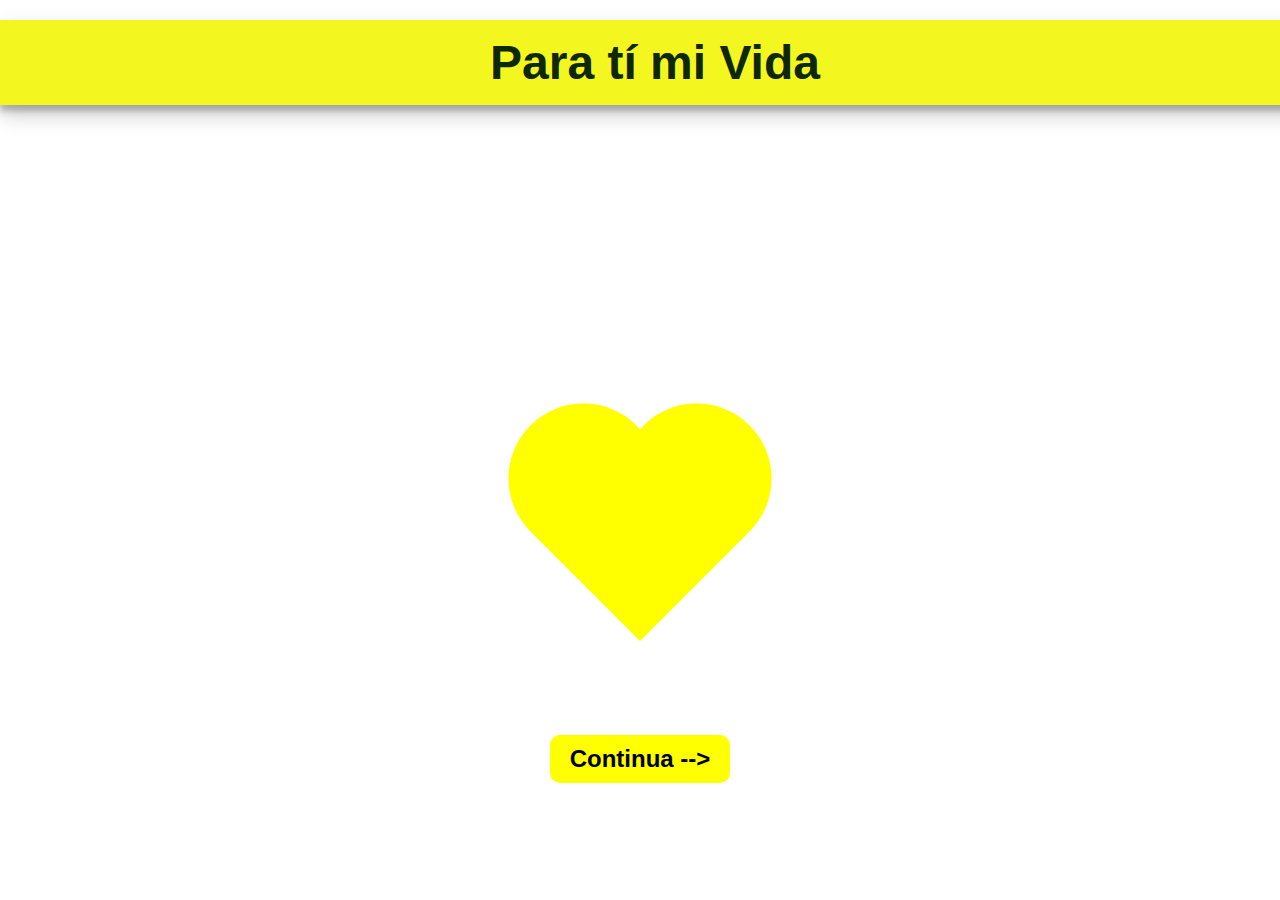
<file: flores/index.html>
<!DOCTYPE html>
<html lang="en">
<head>
    <meta charset="UTF-8">
    <meta name="viewport" content="width=device-width, initial-scale=1.0">
    <title>Para tí <3</title>
    <link rel="stylesheet" href="index.css">
</head>
<body>
    <div class="back">
        <div class="bday">Para tí mi Vida<br> </div>
        <div class="heart"></div>
        <footer>
            <div class="boton">
                <button><a href='yellow.html'><span>Continua --></span></a></button>
            </div>
        </footer>
    </div>
</body>
</html>
</file>
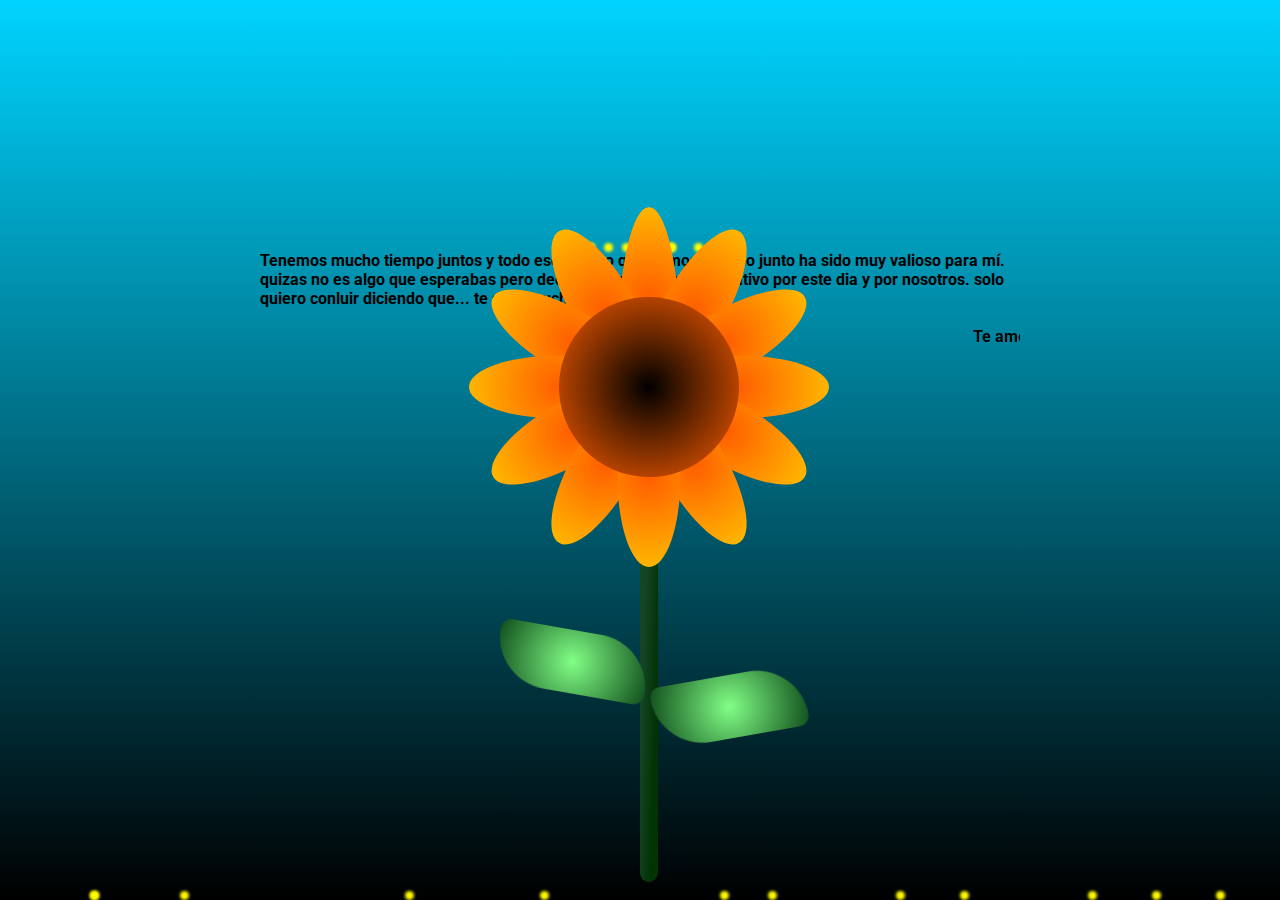
<file: flores/yellow.html>
<!DOCTYPE html>
<html lang="en">
<head>
    <meta charset="UTF-8">
    <meta name="viewport" content="width=device-width, initial-scale=1.0">
    <title>Para Camilita <3 </title>
    <link rel="stylesheet" href="yellow.css">
</head>
<body>
    <audio autoplay>
        <source src="audio/Yiruma River Flows in You.mp3" type="audio/mp3" >

    </audio>
    <div class="container">
        <div class="carta">
            <p>
                Tenemos mucho tiempo juntos y todo ese tiempo que hemos pasado junto ha sido muy valioso para mí.
                quizas no es algo que esperabas pero decidí hacer algo representativo por este dia y por nosotros.
                solo quiero conluir diciendo que... te amo mucho mi vida <3</p>
            </br>
            <marquee>
                Te amo mucho Camila <3
            </marquee>
        </div>
    </div>

    <div class="sunflower">
        <div class="flower_wrapper">
            <div class="flower_stem"></div>
            <div class="flower_center"></div>
            <div class="flower_petal flower_petal-1"></div>
            <div class="flower_petal flower_petal-2"></div>
            <div class="flower_petal flower_petal-3"></div>
            <div class="flower_petal flower_petal-4"></div>
            <div class="flower_petal flower_petal-5"></div>
            <div class="flower_petal flower_petal-6"></div>
            <div class="flower_petal flower_petal-7"></div>
            <div class="flower_petal flower_petal-8"></div>
            <div class="flower_petal flower_petal-9"></div>
            <div class="flower_petal flower_petal-10"></div>
            <div class="flower_petal flower_petal-11"></div>
            <div class="flower_petal flower_petal-12"></div>

            <div class="flower_leaf flower_leaf-1"></div>
            <div class="flower_leaf flower_leaf-2"></div>

            <div class="flower_light flower_light-1"></div>
            <div class="flower_light flower_light-2"></div>
            <div class="flower_light flower_light-3"></div>
            <div class="flower_light flower_light-4"></div>
            <div class="flower_light flower_light-5"></div>
            <div class="flower_light flower_light-6"></div>
            <div class="flower_light flower_light-7"></div>
            <div class="flower_light flower_light-8"></div>
        </div>
    </div>

    <div class="light light-1"></div>
    <div class="light light-2"></div>
    <div class="light light-3"></div>
    <div class="light light-4"></div>
    <div class="light light-5"></div>
    <div class="light light-6"></div>
    <div class="light light-7"></div>
    <div class="light light-8"></div>
    <div class="light light-9"></div>
    <div class="light light-10"></div>
    <div class="light light-11"></div>
    <div class="light light-12"></div>

</body>
</html>
</file>
<file: flores/index.css>
@import url('https://fonts.googleapis.com/css2?family=Roboto:ital,wght@0,100;0,300;0,400;0,500;0,700;0,900;1,100;1,300;1,400;1,700;1,900&display=swap');

body{
    font-family: 'roboto';
}

.back {
    position: fixed;
    padding: 0;
    margin: 0;
    top: 0;
    left: 0;
    width: 100%;
    height: 100%;
    background: white;
    animation-name: backdiv;
    animation-duration: 3500ms;
    animation-iteration-count: infinite;
}

.heart {
    position: absolute;
    margin: auto;
    top: 170px;
    right: 0;
    bottom: 0;
    left: 0;
    background-color: yellow;
    height: 150px;
    width: 150px;
    transform: rotate(-45deg);
    animation-name: beat;
    animation-duration: 3500ms;
    animation-iteration-count: infinite;
}

.heart:after {
    background-color: yellow;
    content: "";
    border-radius: 50%;
    position: absolute;
    width: 150px;
    height: 150px;
    top: 0;
    left: 80px;
}

.heart:before {
    background-color: yellow;
    content: "";
    border-radius: 50%;
    position: absolute;
    width: 150px;
    height: 150px;
    top: -80px;
    left: 0;
}

@keyframes backdiv {
    50% {
        background: #fdf144fd;
    }
}

@keyframes beat {
    0% {
        transform: scale(1) rotate(-45deg);
    }

    50% {
        transform: scale(0.6) rotate(-45deg);
    }
}

.bday {
    text-align: center;
    box-shadow: 0 10px 20px rgba(0, 0, 0, 0.19), 0 6px 6px rgba(0, 0, 0, 0.23);
    width: 100%;
    font-size: 48px;
    font-family: 'Nunito', sans-serif;
    font-weight: 600;
    color: #0e2804;
    margin: 20px auto;
    padding: 15px;
    background-color: #f3f71f;
}

button {
    background-color: yellow !important;
    display: block; 
    margin: 20px auto; 
    padding: 10px 20px; 
    color: white;
    border: none;
    margin-top: 70vh;
    font-weight: 700;
    font-size: 1.5rem;
    border-radius: 10px;
}

a{
    direction: none;
    color: black;
    font-weight: 20px;
    text-decoration: none;
}
</file>
<file: flores/yellow.css>
@import url('https://fonts.googleapis.com/css2?family=Roboto:ital,wght@0,100;0,300;0,400;0,500;0,700;0,900;1,100;1,300;1,400;1,700;1,900&display=swap');


* {
    padding: 0;
    margin: 0;
    font-family: 'roboto';
    box-sizing: border-box;
}

:root {
    --color-bg: linear-gradient(to top, #000, #00d4ff); 
    --line-color: linear-gradient(to left top, #013303 20%, #144425, #104e1c);
    --flower-center: radial-gradient(circle, #000, #ff5e00);
    --leaf-color: radial-gradient(circle, #82ff86, #104e1c);
    --petal-color: radial-gradient(circle, #ff5e00, #ffbb00);
}

body {
    background-image: var(--color-bg);
    min-height: 100vh;
    display: flex;
    align-items: flex-end;
    justify-content: center;
    overflow: hidden;
}

.container{
    display: flex;
    flex-direction: column;
    justify-content: center;
    max-width: 800px;
}

.carta {
    max-width: 100%; /* Cambiar el ancho máximo para que ocupe todo el ancho */
    max-height: none; /* Eliminar la altura máxima para que sea variable */
    position: relative; /* Cambiar la posición a relativa para que siga el flujo del documento */
    margin: 0 20px 550px 20px; /* Centrar horizontalmente y agregar margen inferior */
    font-weight: 700;
}

@media screen and (max-width: 768px) {
    body {
        align-items: center;
    }
}

.flower_wrapper{
    position: absolute;
    left: 50%;
    bottom: 2vmin;
    animation: moving-flower-1 4s linear infinite;
}

.flower_stem{
    width: 2vmin;
    height: 65vmin;
    background-image: var(--line-color);
    border-radius: 4vmin;
    animation-delay: 0.3s;
}

.flower_center{
    position: absolute;
    top: 0vmin;
    left: 50%;
    z-index: 5;
    transform: translateX(-50%) rotate(-10deg);
    width: 20vmin;
    height: 20vmin;
    border-radius: 50%;
    background: var(--flower-center);
    animation: open-flower-middle 2s 0.4s backwards;
}

.flower_petal{
    position: absolute;
    left: 50%;
    z-index: 3;
    bottom: 55vmin;
    transform: translateX(-50%);
    width: 7vmin;
    height: 17vmin;
    height: 20vmin;
    background: var(--petal-color);
    clip-path: ellipse(50% 50% at 50% 50%);
    transform-origin: center bottom;
    animation: open-flower 2s 1s backwards;
}

.flower_petal-1{
    border-radius: 50% 50% 50% / 80% 80% 20% 20%;
    background-image: none;
    background: var(--petal-color);
    animation: open-flower 1.4s 1s backwards;
}
.flower_petal-2{
    transform: translateX(-50%) rotate(-30deg);
}
.flower_petal-3{
    transform: translateX(-50%) rotate(-60deg);
}
.flower_petal-4{
    transform: translateX(-50%) rotate(-90deg);
}
.flower_petal-5{
    transform: translateX(-50%) rotate(-120deg);
}
.flower_petal-6{
    transform: translateX(-50%) rotate(-150deg);
}
.flower_petal-7{
    transform: translateX(-50%) rotate(30deg);
}
.flower_petal-8{
    transform: translateX(-50%) rotate(60deg);
}
.flower_petal-9{
    transform: translateX(-50%) rotate(90deg);
}
.flower_petal-10{
    transform: translateX(-50%) rotate(120deg);
}
.flower_petal-11{
    transform: translateX(-50%) rotate(150deg);
}
.flower_petal-12{
    transform: translateX(-50%) rotate(180deg);
}

.flower_leaf{
    position: absolute;
    left: 60%;
    bottom: 18vmin;
    transform: translateX(-45%) rotate(80deg);
    width: 7vmin;
    height: 17vmin;
    background: var(--leaf-color);
    clip-path: none;
    border-radius: 10vmin 2vmin 10vmin 2vmin;
    transform-origin: center bottom;
}

.flower_leaf-1{
    bottom: 18vmin;
    transform: translateX(-45%) rotate(80deg);
}

.flower_leaf-2{
    bottom: 23vmin;
    transform: translateX(-55%) rotate(-80deg);
}

.flower_light{
    position: absolute;
    bottom: 70vmin;
    width: 1vmin;
    height: 1vmin;
    background-color: rgb(255, 251, 0);
    border-radius: 50%;
    filter: blur(0.2vmin);
    animation: light-ans 4s linear infinite backwards;
}

    .flower_light-1{
        left: -2vmin;
        animation-delay: 1s;
    }

    .flower_light-2{
        left: 3vmin;
        animation-delay: 0.5s;
    }

    .flower_light-3{
        left: -6vmin;
        animation-delay: 0.3s;
    }

    .flower_light-4{
        left: 6vmin;
        animation-delay: 0.9s;
    }

    .flower_light-5{
        left: -1vmin;
        animation-delay: 1.5s;
    }

    .flower_light-6{
        left: -4vmin;
        animation-delay: 3s;
    }

    .flower_light-7{
        left: 3vmin;
        animation-delay: 2s;
    }

    .flower_light-8{
        left: -6vmin;
        animation-delay: 3.5s;
    }

.light{
    position: absolute;
    bottom: 0vmin;
    width: 1vmin;
    height: 1vmin;
    background-color: rgb(255, 251, 0);
    border-radius: 50%;
    filter: blur(0.2vmin);
    animation: light-ans-background 7s linear infinite backwards;
}
    

    .light-1{
        left: 10vmin;
        animation-delay: 1s;
    }

    .light-2{
        left: 20vmin;
        animation-delay: 0.5s;
    }

    .light-3{
        left: 60vmin;
        animation-delay: 0.3s;
    }

    .light-4{
        left: 80vmin;
        animation-delay: 0.9s;
    }

    .light-5{
        left: 45vmin;
        animation-delay: 1.5s;
    }

    .light-6{
        left: 10vmin;
        animation-delay: 3s;
    }

    .light-7{
        left: 90vmax;
        animation-delay: 2s;
    }

    .light-8{
        left: 60vmax;
        animation-delay: 3.5s;
    }

    .light-9{
        left: 70vmax;
        animation-delay: 2s;
    }

    .light-10{
        left: 95vmax;
        animation-delay: 3.5s;
    }

    .light-11{
        left: 75vmax;
        animation-delay: 3s;
    }

    .light-12{
        left: 85vmax;
        animation-delay: 0.5s;
    }

@keyframes open-flower-leaves{
    0%{
        opacity: 0;
        transform: translateX(-50%) scale(0);
    }
}

@keyframes open-flower{
    0%{
        transform: translateX(-50%) rotate(0);
    }
}

@keyframes open-flower-middle{
    0%{
        opacity: 0;
        transform: translateX(-50%) scale(0);
    }
}

@keyframes light-ans {
    0% {
      opacity: 0;
      transform: translateY(0vmin);
    }
  
    25% {
      opacity: 1;
      transform: translateY(-5vmin) translateX(-2vmin);
    }
  
    50% {
      opacity: 1;
      transform: translateY(-15vmin) translateX(2vmin);
      filter: blur(0.2vmin);
    }
  
    75% {
      transform: translateY(-20vmin) translateX(-2vmin);
      filter: blur(0.2vmin);
    }
  
    100% {
      transform: translateY(-30vmin);
      opacity: 0;
      filter: blur(1vmin);
    }
}

@keyframes light-ans-background {
    0% {
      opacity: 0;
      transform: translateY(0vmin);
    }
  
    25% {
      opacity: 1;
      transform: translateY(-10vmin) translateX(-2vmin);
    }
  
    50% {
      opacity: 1;
      transform: translateY(-20vmin) translateX(2vmin);
      filter: blur(0.2vmin);
    }
  
    60% {
      transform: translateY(-30vmin) translateX(-2vmin);
      filter: blur(0.2vmin);
    }
  
    70% {
        transform: translateY(-40vmin) translateX(2vmin);
        filter: blur(0.2vmin);
    }

    80% {
        transform: translateY(-50vmin) translateX(-2vmin);
        filter: blur(0.2vmin);
    }

    100% {
      transform: translateY(-60vmin);
      opacity: 0;
      filter: blur(1vmin);
    }
}


@media (max-width: 758px) {
    .carta {
        max-width: 100%; /* Cambiar el ancho máximo para que ocupe todo el ancho */
        max-height: none; /* Eliminar la altura máxima para que sea variable */
        position: relative; /* Cambiar la posición a relativa para que siga el flujo del documento */
        margin: 0 20px 450px 20px; /* Centrar horizontalmente y agregar margen inferior */
    }
    h1{
        color: black;
        font-size: 15px;
        font-weight: 400;
        text-align: justify;
    }
}
</file>
